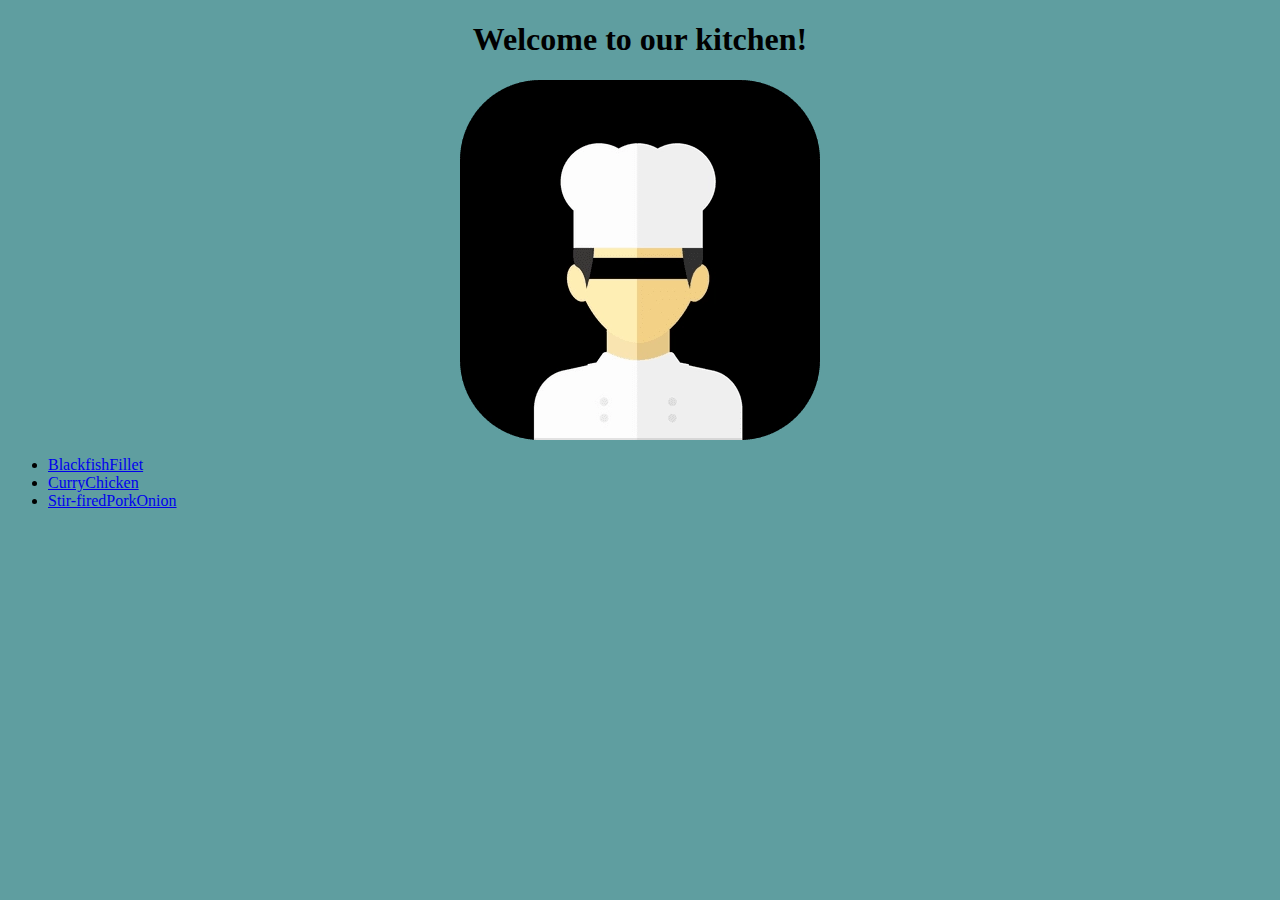
<file: index.html>
<!DOCTYPE html>
<html lang="en">
<head>
    <meta charset="UTF-8">
    <meta name="viewport" content="width=device-width, initial-scale=1.0">
    <title>Novichock's Recipes</title>
    <link rel="stylesheet" href="./style.css">
    <style>
        body{background-color:cadetblue;}
    </style>
</head>
<body>
    <h1 style="text-align: center;">Welcome to our kitchen!</h1>  
    <img src="./asset/u=3259811268,2635921989&fm=253&fmt=auto&app=138&f=PNG.webp" alt="chef" style="display: block;margin: 0 auto;" class="hover">
    
    <div>
        <ul>
            <li><a href="./recipes/BlackfishFillet.html">BlackfishFillet</a></li>
            <li><a href="./recipes/CurryChicken.html">CurryChicken</a></li>
            <li><a href="./recipes/Stir-firedPorkOnion.html">Stir-firedPorkOnion</a></li>
        </ul>
    </div>
</body>
</html>
</file>
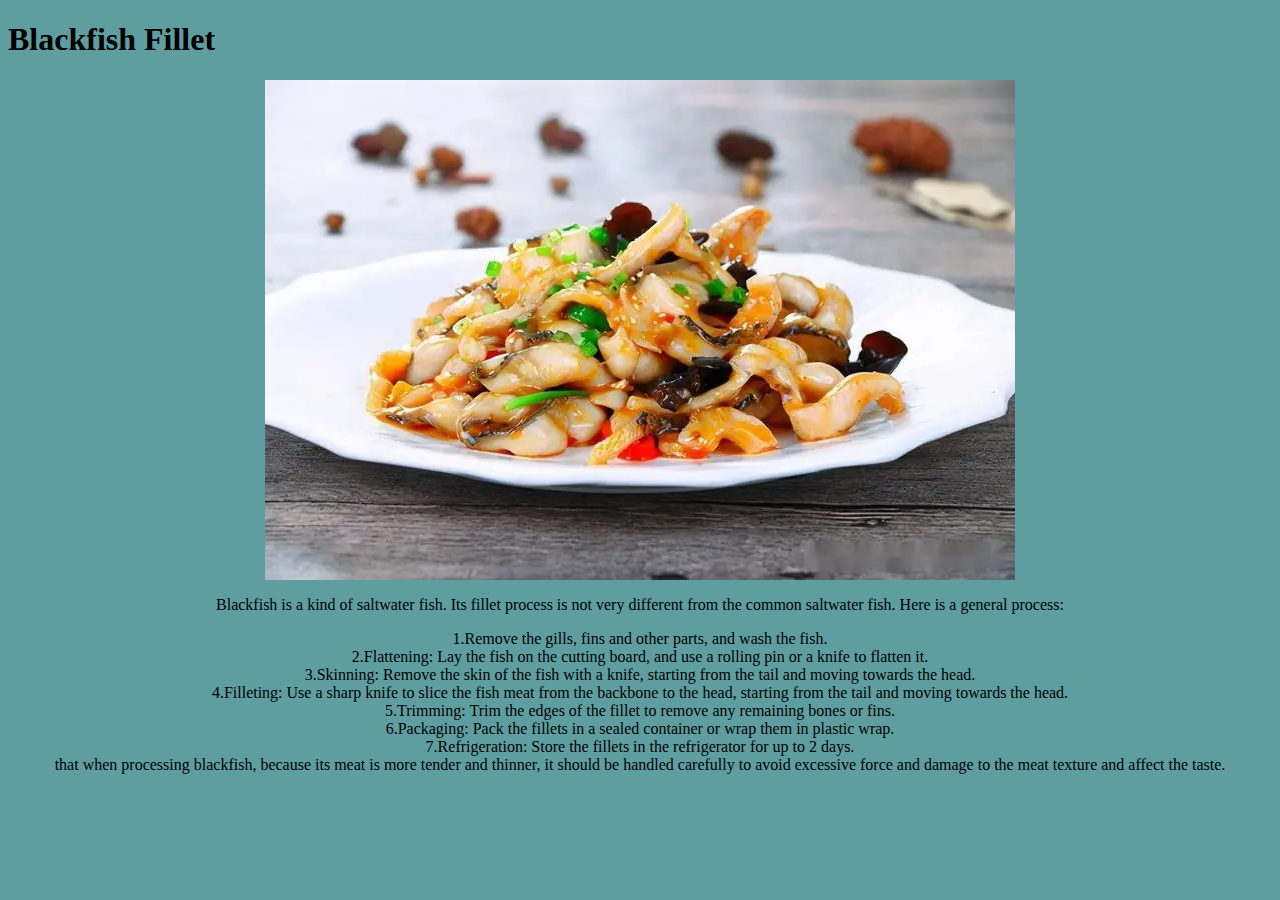
<file: recipes/BlackfishFillet.html>
<!DOCTYPE html>
<html lang="en">
<head>
    <meta charset="UTF-8">
    <meta name="viewport" content="width=device-width, initial-scale=1.0">
    <title>Blackfish</title>
    <style>body{background-color: cadetblue;}</style>
</head>
<body>
    <h1>Blackfish Fillet</h1>
    <img src="../asset/u=2304490462,1151759214&fm=253&fmt=auto&app=138&f=JPEG.webp" alt="blackfish" style="display: block;margin: 0 auto;">
    <p style="text-align: center;">Blackfish is a kind of saltwater fish. Its fillet process is not very different from the common saltwater fish. Here is a general process:</p>
    <p style="text-align: center;"> 1.Remove the gills, fins and other parts, and wash the fish.<br>2.Flattening: Lay the fish on the cutting board, and use a rolling pin or a knife to flatten it.<br>3.Skinning: Remove the skin of the fish with a knife, starting from the tail and moving towards the head.<br>4.Filleting: Use a sharp knife to slice the fish meat from the backbone to the head, starting from the tail and moving towards the head.
    <br>5.Trimming: Trim the edges of the fillet to remove any remaining bones or fins.<br>6.Packaging: Pack the fillets in a sealed container or wrap them in plastic wrap.<br>7.Refrigeration: Store the fillets in the refrigerator for up to 2 days.
    <br> that when processing blackfish, because its meat is more tender and thinner, it should be handled carefully to avoid excessive force and damage to the meat texture and affect the taste.</p>
</body>
</html>
</file>
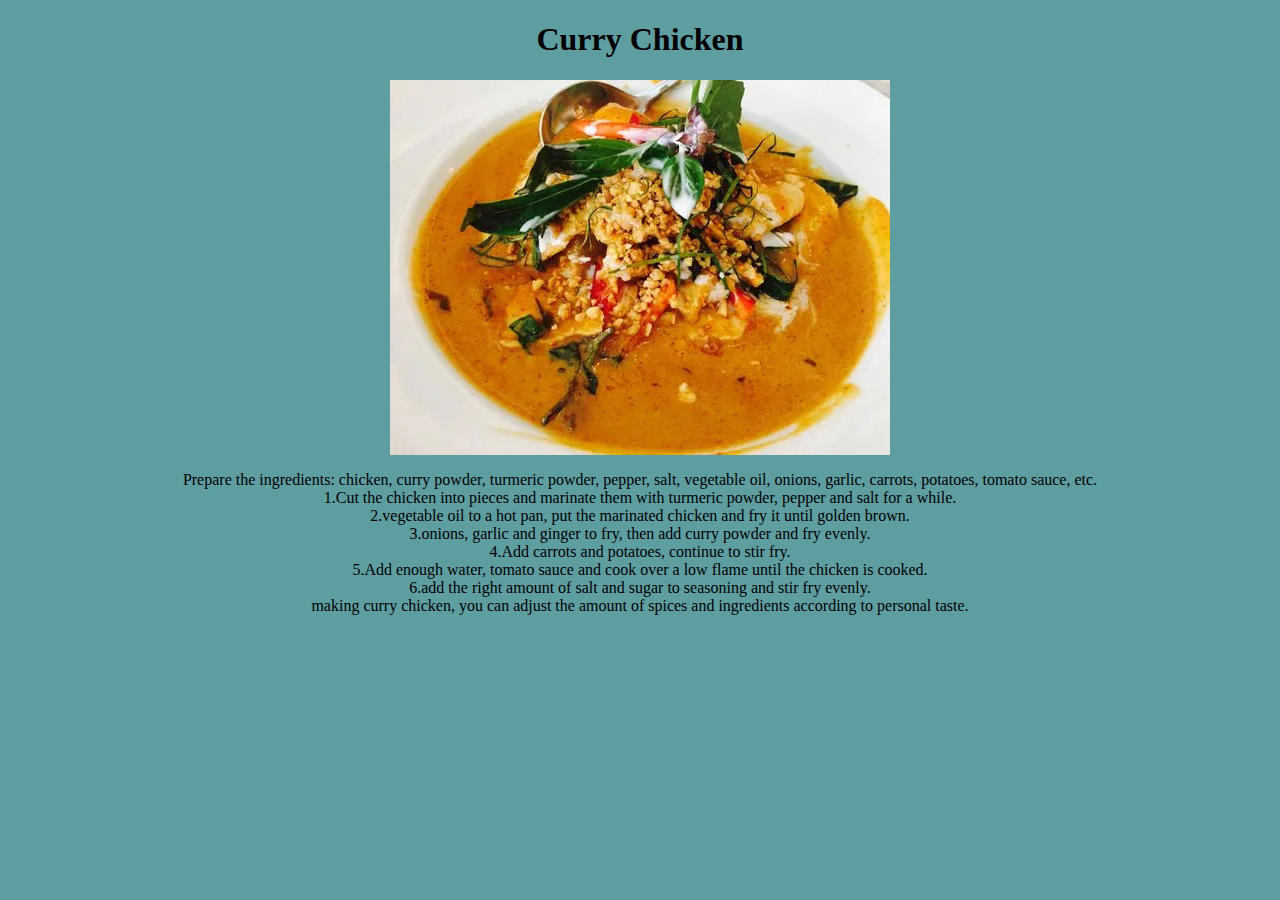
<file: recipes/CurryChicken.html>
<!DOCTYPE html>
<html lang="en">
<head>
    <meta charset="UTF-8">
    <meta name="viewport" content="width=device-width, initial-scale=1.0">
    <title>CurryChicken</title>
    <style>body{background-color: cadetblue;}</style>
</head>
<body>
    <h1 style="text-align: center;">Curry Chicken</h1>
    <img src="../asset/u=350701360,2989273465&fm=253&fmt=auto&app=138&f=JPEG.webp" alt="CurryChicken" style="display: block;margin: 0 auto;">
    <p style="text-align: center;">Prepare the ingredients: chicken, curry powder, turmeric powder, pepper, salt, vegetable oil, onions, garlic, carrots, potatoes, tomato sauce, etc.
        <br>1.Cut the chicken into pieces and marinate them with turmeric powder, pepper and salt for a while.
        <br>2.vegetable oil to a hot pan, put the marinated chicken and fry it until golden brown.
        <br>3.onions, garlic and ginger to fry, then add curry powder and fry evenly.
        <br>4.Add carrots and potatoes, continue to stir fry.
        <br>5.Add enough water, tomato sauce and cook over a low flame until the chicken is cooked.
        <br>6.add the right amount of salt and sugar to seasoning and stir fry evenly.
        <br> making curry chicken, you can adjust the amount of spices and ingredients according to personal taste.</p>
</body>
</html>
</file>
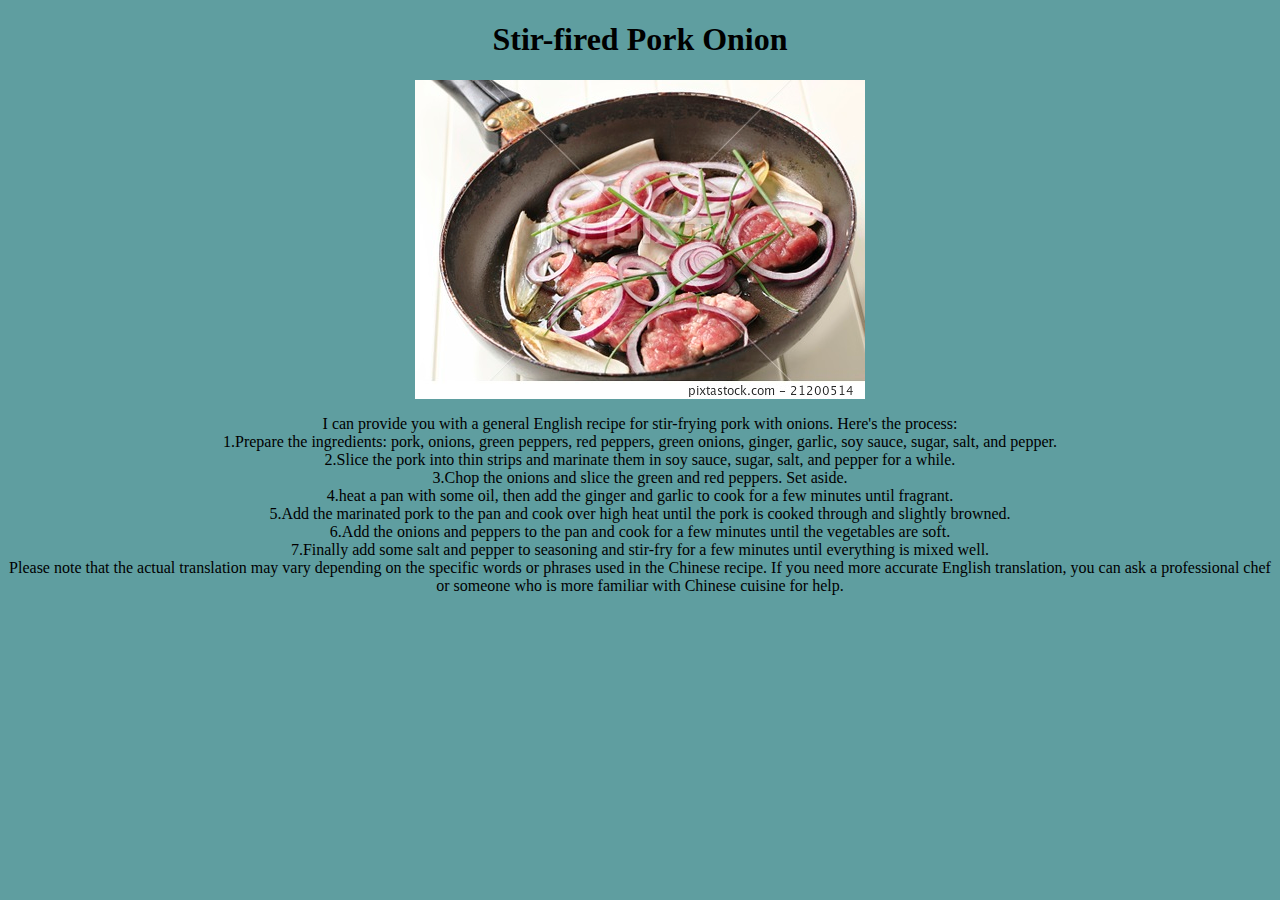
<file: recipes/Stir-firedPorkOnion.html>
<!DOCTYPE html>
<html lang="en">
<head>
    <meta charset="UTF-8">
    <meta name="viewport" content="width=device-width, initial-scale=1.0">
    <title>Pork Onion</title>
    <style>body{background-color: cadetblue;}</style>
</head>
<body>
    <h1 style="text-align: center;">Stir-fired Pork Onion</h1>
    <img src="../asset/21200514.jpg" alt="Pork Onion" style="display: block;margin: 0 auto;">
    <p style="text-align: center;">I can provide you with a general English recipe for stir-frying pork with onions. Here's the process:

        <br>1.Prepare the ingredients: pork, onions, green peppers, red peppers, green onions, ginger, garlic, soy sauce, sugar, salt, and pepper.
        <br>2.Slice the pork into thin strips and marinate them in soy sauce, sugar, salt, and pepper for a while.
        <br>3.Chop the onions and slice the green and red peppers. Set aside.
        <br>4.heat a pan with some oil, then add the ginger and garlic to cook for a few minutes until fragrant.
        <br>5.Add the marinated pork to the pan and cook over high heat until the pork is cooked through and slightly browned.
        <br>6.Add the onions and peppers to the pan and cook for a few minutes until the vegetables are soft.
        <br>7.Finally add some salt and pepper to seasoning and stir-fry for a few minutes until everything is mixed well.
        <br>Please note that the actual translation may vary depending on the specific words or phrases used in the Chinese recipe. If you need more accurate English translation, you can ask a professional chef or someone who is more familiar with Chinese cuisine for help.</p>
</body>
</html>
</file>
<file: style.css>
.hover{transition: transform 0.3s ease;}
.hover:hover{transform: translateY(-10px);}
</file>
